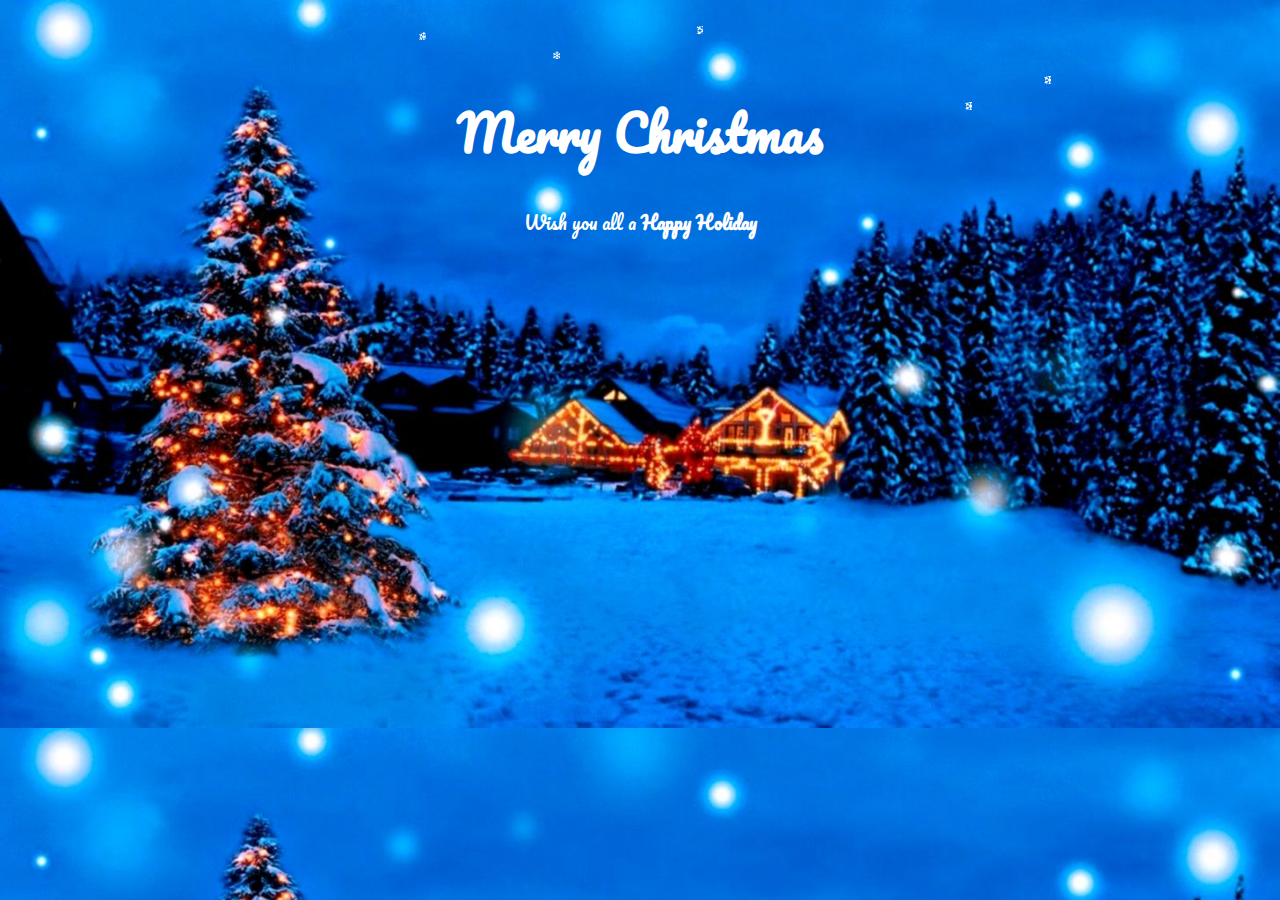
<file: merry christmas/index.html>
<!DOCTYPE html>
<html lang="en">
<head>
    <meta charset="UTF-8">
    <title>Merry Christmas</title>
    <link href="https://fonts.googleapis.com/css?family=Pacifico&display=swap" rel="stylesheet">
    <style type="text/css">
        body{
            background-image: url(assets/img/christmas.jpg);
            -webkit-background-size: cover;
            background-size: cover;
            
            color: #fff;
            text-align: center;
            font-size: 18px;
            padding-top: 50px;
            font-family: 'Pacifico', cursive;
        }
        h1{
            font-size: 48px;
        }
    </style>
</head>
<body>

    <h1>Merry Christmas</h1>
    <p>Wish you all a <strong>Happy Holiday</strong></p>
    <script src="assets/js/snowstorm.js"></script>
    <script>
        //customize
        snowStorm.snowCharacter = '\t❄';
    </script>
</body>
</html>
</file>
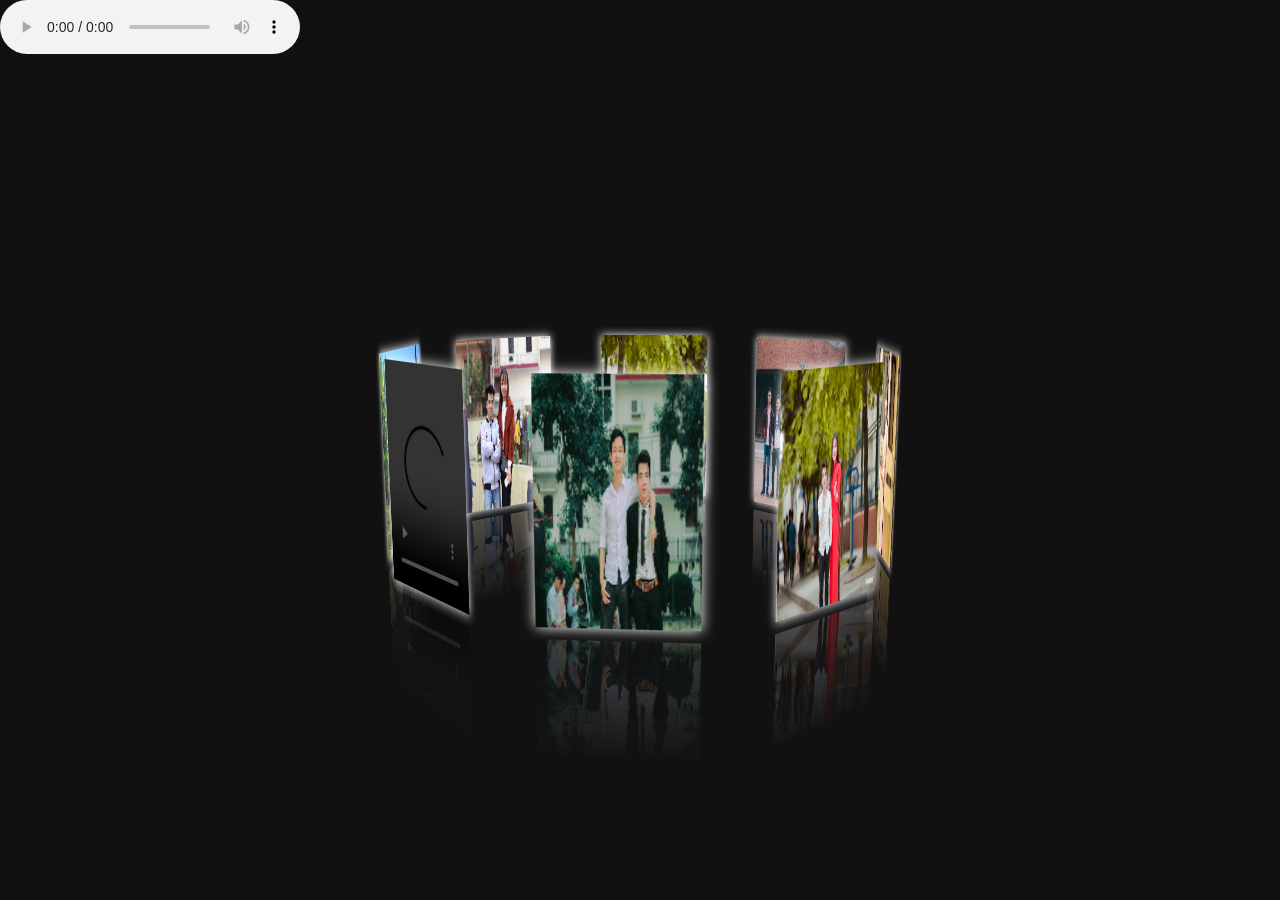
<file: video.demo/index.html>
<!DOCTYPE html>
<html lang="en">
<head>
    <meta charset="UTF-8">
    <title>Title</title>
    <link rel="stylesheet" href="assets/style.css">

</head>
<body>
    <div id="box">
        <!-- Đổi <div> (theo video) thành <img> để dễ dàng thêm, sửa, xoá các hình -->
        <!-- Muốn thêm ảnh thì chỉ cần thêm tag <img> hoặc <video> -->
        <img src="assets/image/10.jpg" alt="" width="350px" height="623px">
        <img src="assets/image/35.jpg" alt="" width="350px" height="623px">
        <img src="assets/image/31.jpg" alt="" width="350px" height="623px">
        <img src="assets/image/14.jpg" alt="" width="350px" height="623px">
        <img src="assets/image/35.jpg" alt="" width="350px" height="623px">
        <img src="assets/image/7.jpg" alt="" width="350px" height="623px">
        <img src="assets/image/20.jpg" alt="" width="350px" height="623px">
        <video controls>
            <source src="https://player.vimeo.com/external/322244668.sd.mp4?s=338c48ac2dfcb1d4c0689968b5baf94eee6ca0c1&profile_id=165&oauth2_token_id=57447761" type="video/mp4">
        </video>
        <p>Akira Phát</p>
    </div>
    <div id="music-container"></div>
    <script type="text/javascript" src="assets/script.js"></script>
</body>
</html>
</file>
<file: video.demo/assets/style.css>
* {
    margin: 0;
    padding: 0;
}

html,
body {
    height: 100%;
}

body {
    overflow: hidden;
    display: flex;
    background: #111;
    perspective: 1000px;
    transform-style: preserve-3d;
}

#box {
    position: relative;
    display: flex;
    width: 130px;
    height: 200px;
    margin: auto;
    transform-style: preserve-3d;
    transform: rotateX(-10deg);
}

#box>img, #box>video {
    transform-style: preserve-3d;
    position: absolute;
    left: 0;
    top: 0;
    width: 100%;
    height: 100%;
    line-height: 200px;
    font-size: 50px;
    text-align: center;
    box-shadow: 0 0 10px #fff;
    -webkit-box-reflect: below 10px linear-gradient(transparent, transparent, #0005);
}

#box>img:hover, #box>video:hover {
    box-shadow: 0 0 15px #fffd;
    -webkit-box-reflect: below 10px linear-gradient(transparent, transparent, #0007);
}

#box > p {
    margin: auto;
    transform: translateY(100px) rotateX(90deg);
    background-color: #0005;
    color: #fff;
}

#music-container {
    position: absolute;
    top: 0;
    left: 0;
}
</file>
